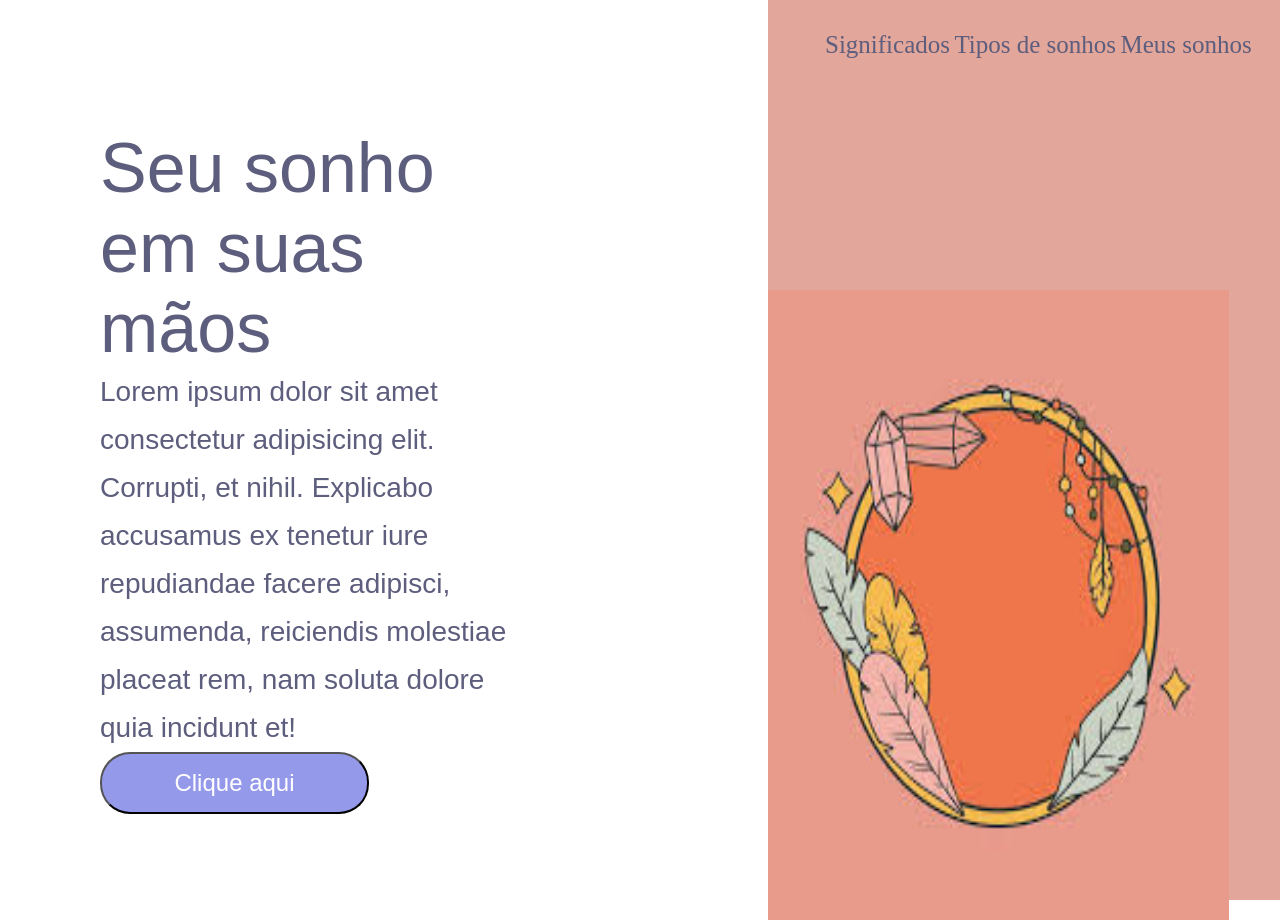
<file: desafio/index.html>
<!DOCTYPE html>
<html lang="pt-BR">
<head>
    <meta charset="UTF-8">
    <meta name="viewport" content="width=device-width, initial-scale=1.0">
    <title>Desafio responsividade</title>
    <link rel="stylesheet" href="./styles.css">
</head>
<body> 
    

    </div class="container">
        <section class="container-left">
            <h1>Seu sonho em suas mãos</h1>
            <p>Lorem ipsum dolor sit amet consectetur adipisicing elit. Corrupti, et nihil. Explicabo accusamus ex tenetur iure repudiandae facere adipisci, assumenda, reiciendis molestiae placeat rem, nam soluta dolore quia incidunt et!</p>
            <a href="https://www.sonhos.com.br/" target="_blank"><button>Clique aqui</button></a>

        </section>

        <section class="container-right"> 

        <header>
            <a>Significados</a>
            <a>Tipos de sonhos</a>
            <a>Meus sonhos</a>
            </header>
            <img src="./images.jfif" alt="Imagem de sonhos">
        
        </section>
        </header>
        </section>
    </div>
</body>
</html>
</file>
<file: desafio/styles.css>
* {
    margin: 0;
    padding: 0;
    box-sizing: border-box;
    font-family: 'Oswald', sans-serif;
    font-weight: 400;
    /*dentro eu posso determinar o peso da fonte, ou seja, a grossura dela, nesse caso 400 é o peso normal, 700 é o negrito e 300 é o fino sem interferir nas demais propriedades, isto é determino o padrão.
     quem não for usar o estilo voce pode especificar  */
}
.container {
    width: 100%;
    height: 100vh;
    
}
.container-left {
    display: inline-block;
    width: 60%;
    padding-left: 100px;
    margin-top: 10%;
}

.container-right {
    display: inline-block;
    background-color: rgba(212, 121, 103, 0.664);
    height: 100vh;
    width: 40%;
    position: absolute;
    ;
}

img {
    position: relative;
    top: 25%;
    right: 0px;
    height: 70%;
    width: 90%;
    
   

}

h1 {
    font-size: 70px;
    line-height: 80px;
    color: #5D5D7D;
    width: 361px;
}

p {
    font-size: 28px;
    color: #5D5D7D;
    line-height: 48px;
    width: 440px;
}

button {
    width: 269px;
    height: 62px;
    background-color: #9499EA;
    box-shadow: 0px 10px 24px rgna (148, -153, -234, -0.0979959);

    font-size: 24px;
    line-height: 36px;
    text-align: center;
    color: #FFFFFF;
    border-radius: 30px;
    cursor: pointer;
}

button:hover {
    opacity: 0.8;
}

button:active {
    opacity: 0.6;
}

a {
   font-family:  cursive;
    font-size: 25px;
    line-height: 41px;
    color: #5D5D7D;
    margin-top: 51px;
}

header {
   margin: 24px 0 0 57px;
}

@media  screen and (max-width: 900px) {
    .container-left {
        width: 100%;
        height: 50%;
        padding: 0;
        margin: 0;
    }
    .container-right {
        display: block;
        height: auto;
        width: 100%;
        position: static;
    }

    img {
        position: static;
        height: 100%;
        width: 100%;
    }

    header {
        display: none;
    }

    h1 {
        font-size: 36px;
        line-height: 52px;
        width: auto;
        margin: 58px 58px 0 50px;
        text-align: center;
    }

    p {
        margin: 15px 40px:
        width: auto;
        text-align: center;
        font-size: 14px;
        line-height: 24px;
    }
    
    button {
        display: block;
        margin: 0 auto;
    }

}
</file>
